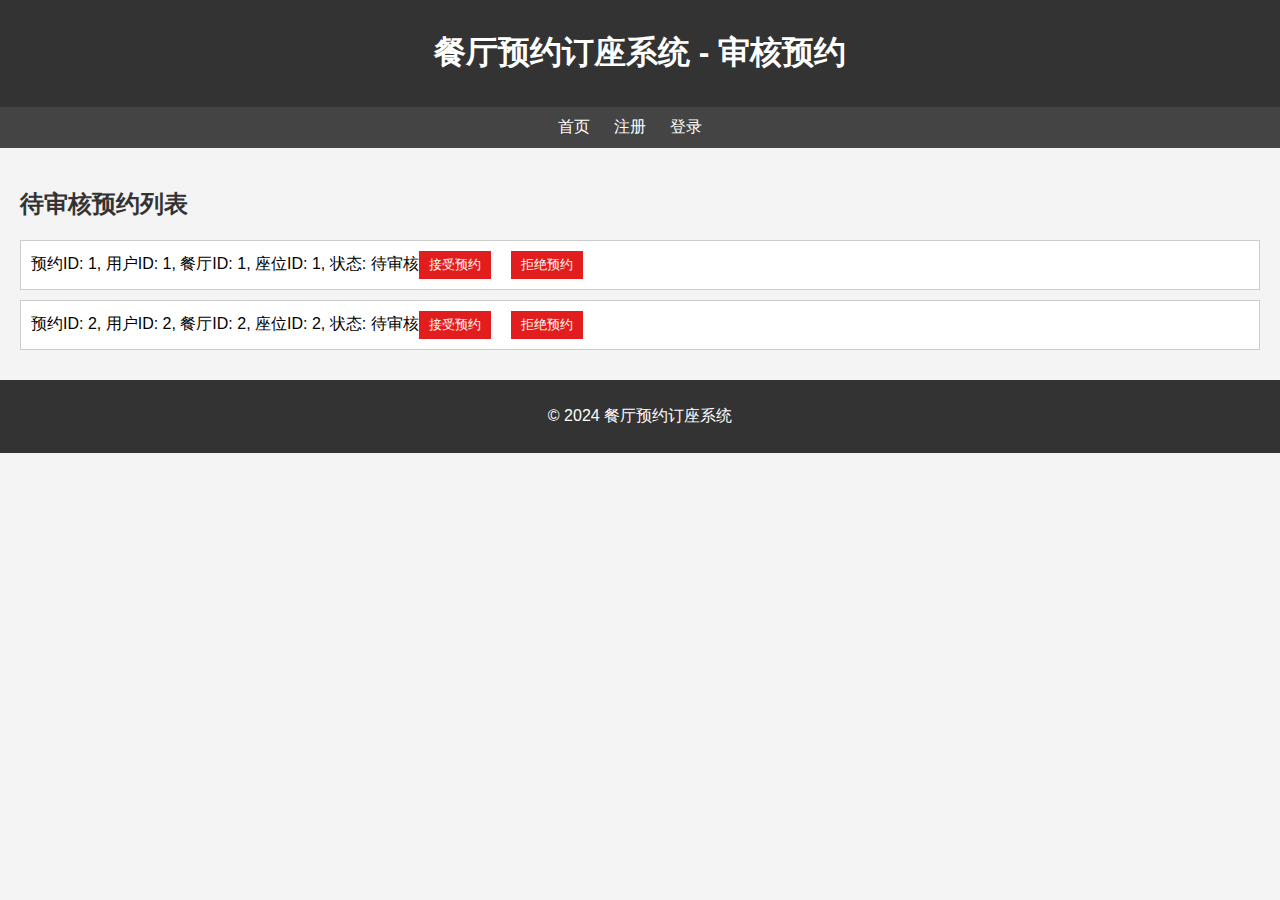
<file: approve-booking.html>
<!DOCTYPE html>
<html lang="en">
<head>
    <meta charset="UTF-8">
    <meta name="viewport" content="width=device-width, initial-scale=1.0">
    <title>审核预约</title>
    <link rel="stylesheet" href="approve-booking.css">
</head>
<body>
    <header>
        <h1>餐厅预约订座系统 - 审核预约</h1>
    </header>
    <nav>
        <ul>
            <li><a href="index.html">首页</a></li>
            <li><a href="register.html">注册</a></li>
            <li><a href="login.html">登录</a></li>
        </ul>
    </nav>
    <main>
        <h2>待审核预约列表</h2>
        <ul id="bookingList"></ul>
    </main>
    <footer>
        <p>&copy; 2024 餐厅预约订座系统</p>
    </footer>
    <script src="approve-booking.js"></script>
</body>
</html>
</file>
<file: approve-booking.css>
/* approve-booking.css */

body {
    font-family: Arial, sans-serif;
    margin: 0;
    padding: 0;
    background-color: #f4f4f4;
}

header {
    background-color: #333;
    color: #fff;
    text-align: center;
    padding: 10px 0;
}

nav {
    background-color: #444;
    color: #fff;
    text-align: center;
    padding: 10px 0;
}

nav ul {
    list-style-type: none;
    margin: 0;
    padding: 0;
}

nav li {
    display: inline;
    margin-right: 20px;
}

nav a {
    color: #fff;
    text-decoration: none;
}

main {
    padding: 20px;
}

h2 {
    color: #333;
}

ul#bookingList {
    list-style-type: none;
    margin: 0;
    padding: 0;
}

ul#bookingList li {
    margin-bottom: 10px;
    padding: 10px;
    background-color: #fff;
    border: 1px solid #ccc;
}

ul#bookingList li button {
    margin-right: 20px;
    background-color: #e11d1d;
    color: #fff;
    border: none;
    padding: 5px 10px;
    cursor: pointer;
}

footer {
    background-color: #333;
    color: #fff;
    text-align: center;
    padding: 10px 0;
    
}
</file>
